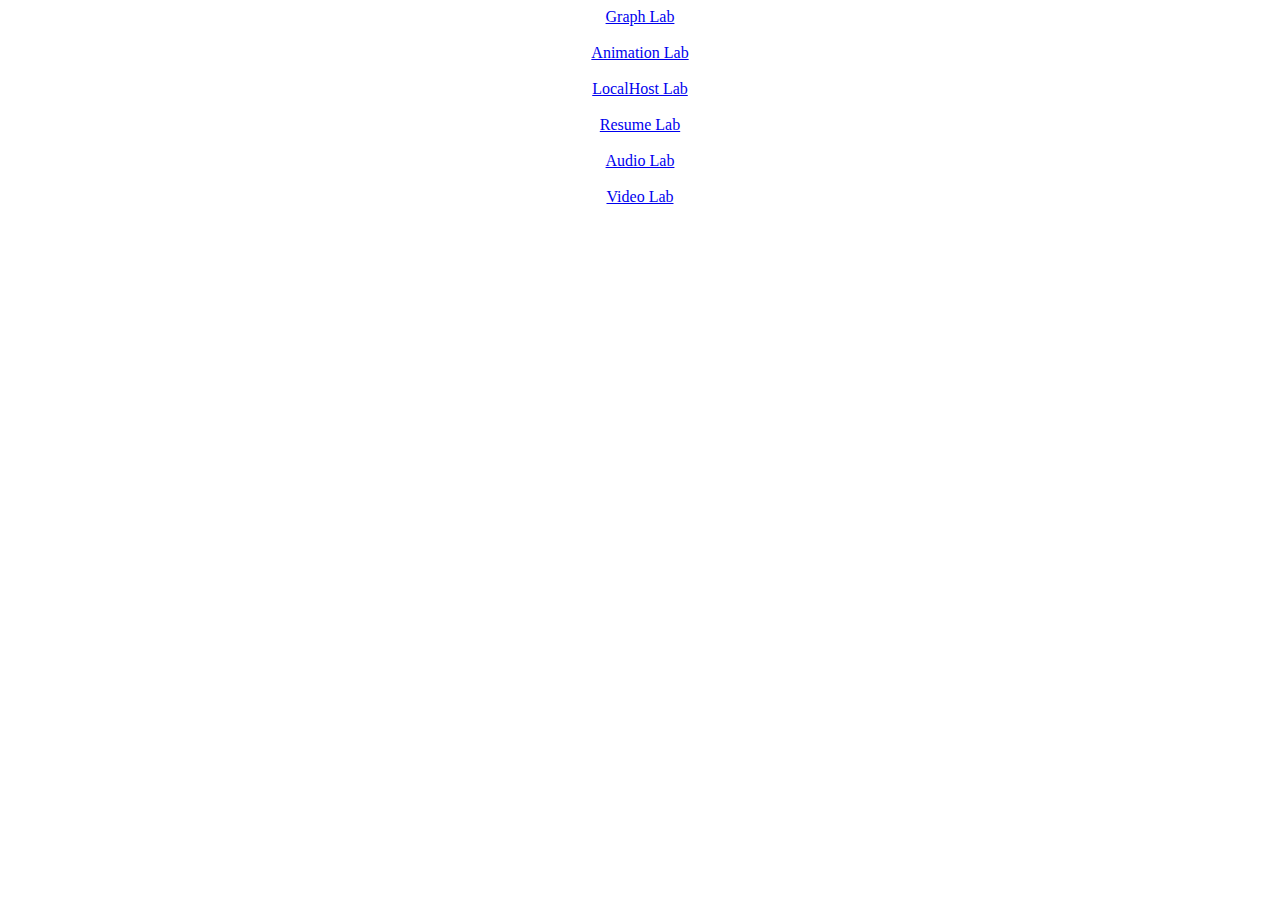
<file: labs/labs.html>
<!DOCTYPE html>
<html>
		<head>
			<meta charset="utf-8"/>
			<title>Labs</title>
		</head>
		<body>
			<center>
			<a href="bar_lab/graph.html">Graph Lab</a>
			<br><br>
			<a href="animation_lab/number.html">Animation Lab</a>
			<br><br>
			<a href="localhost_lab/localhost.html">LocalHost Lab</a>
			<br><br>
			<a href="resume_lab/resume.html">Resume Lab</a>
			<br><br>
			<a href="audio_lab/sound.html">Audio Lab</a>
			<br><br>
			<a href="video_lab/video.html">Video Lab</a>
			</center>
		</body>
</html>
</file>
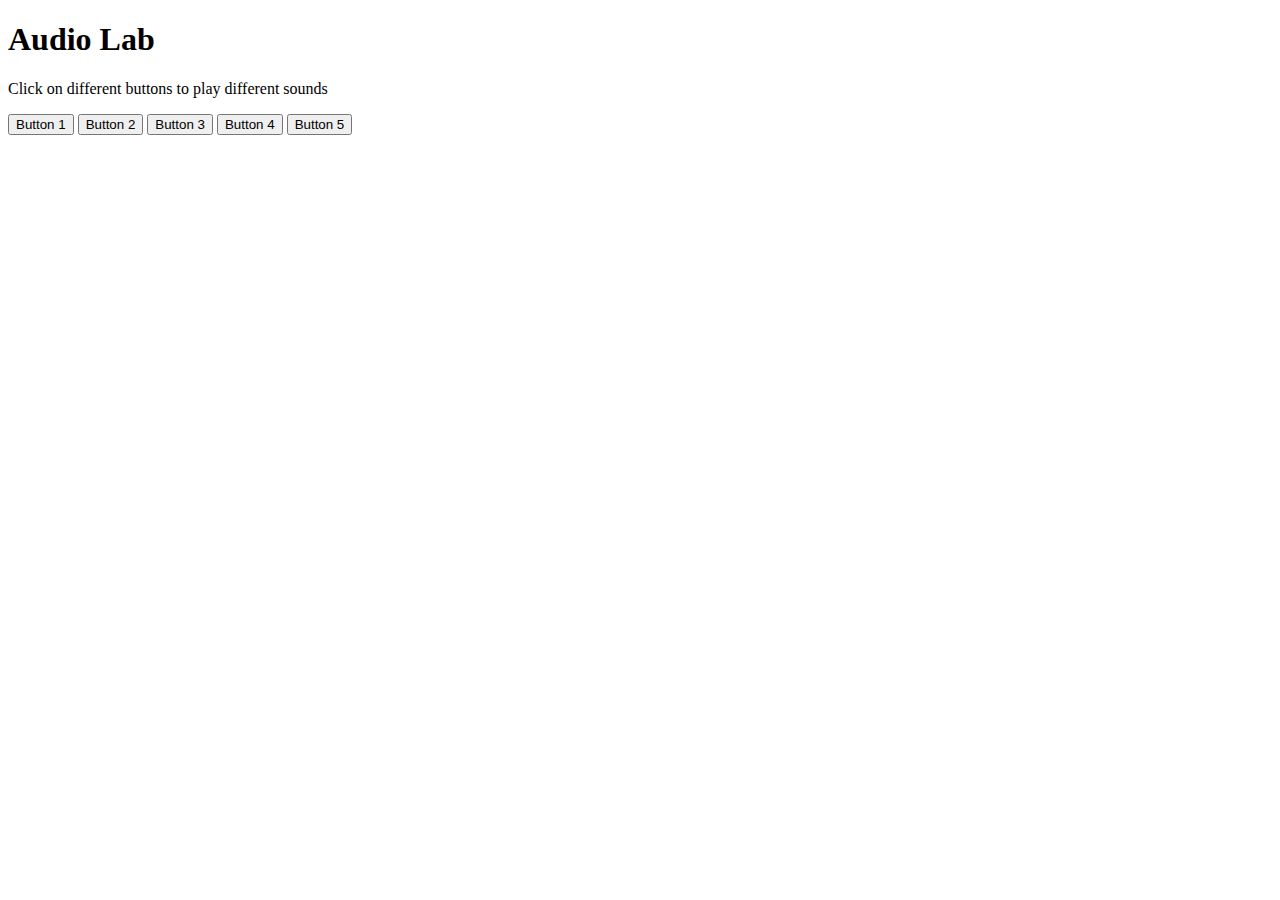
<file: labs/audio_lab/sound.html>
<!DOCTYPE html>
<html>
<head>

<style>
nav#nav1{ margin-top: 24px; }
nav#nav1 > a{ background:#B9E1FF; color:#000; padding:10px; text-decoration:none; border-radius:5px; font-family:"Arial Black", Gadget, sans-serif; }
nav#nav1 > a:hover{ background: #BBEA00; }
nav#nav1 > a:active{ background: #EEFFA8; }
</style>

<script>
var beep1 = new Audio();
beep1.src = "Basic_Rock_135.mp3";
var beep2 = new Audio();
beep2.src = "first_beat.mp3";
var beep3 = new Audio();
beep3.src = "Tamba_112.mp3";
var beep4 = new Audio();
beep4.src = "Boom_Chuk_130.mp3";
var beep5 = new Audio();
beep5.src = "Pounder_130.mp3";

</script>
</head>
<body>
  <h1>Audio Lab</h1>
  <p>Click on different buttons to play different sounds</p>
  <nav id="button">
    <button onclick="beep1.play()">Button 1</button>
    <button onclick="beep2.play()">Button 2</button>
    <button onclick="beep3.play()">Button 3</button>
    <button onclick="beep4.play()">Button 4</button>
    <button onclick="beep5.play()">Button 5</button>
  </nav>
</body>
</html>
</file>
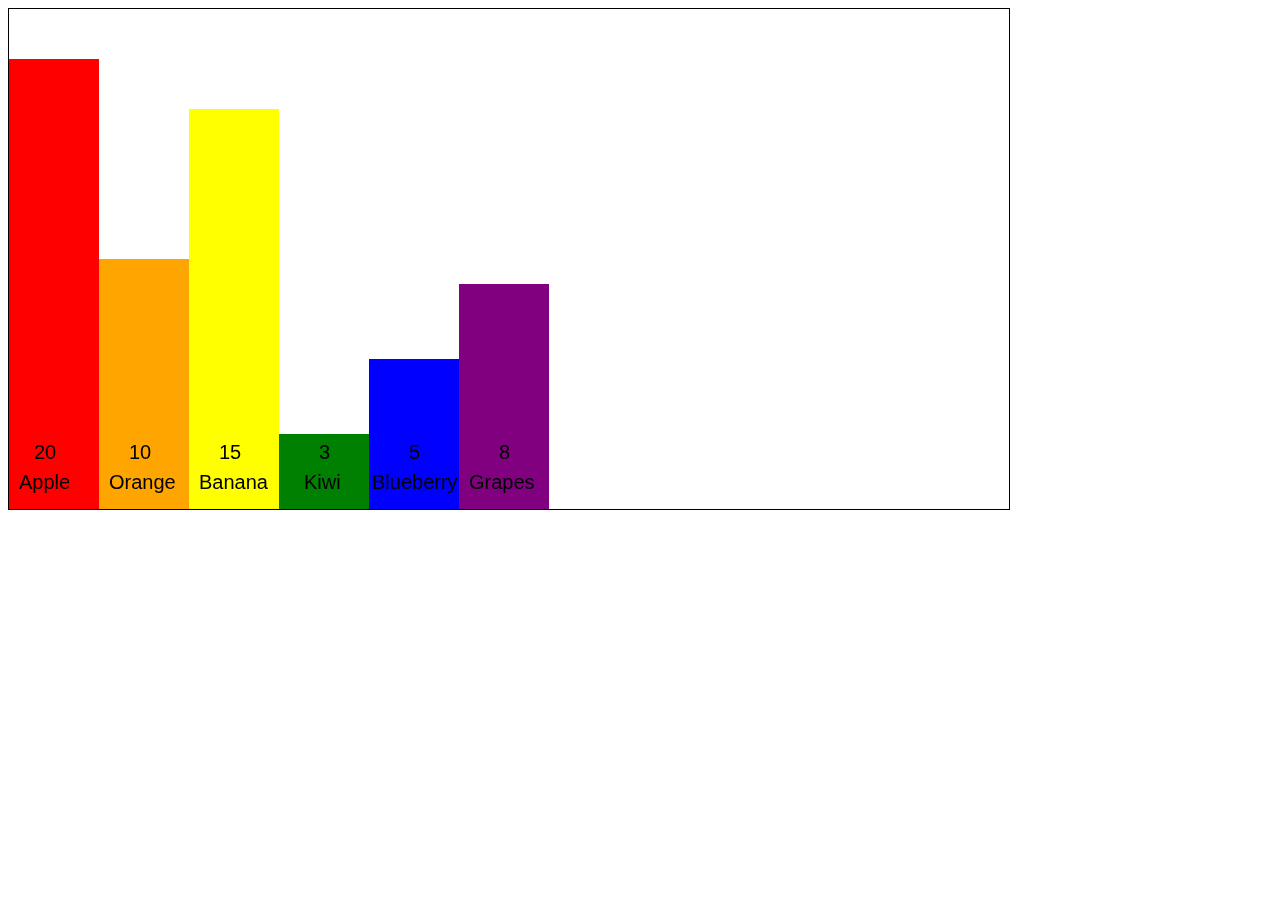
<file: labs/bar_lab/graph.html>
<!DOCTYPE html>
<html>
 <head>
  <meta charset="utf-8"/>
  <style type = "text/css">
       canvas{
           border: 1px solid black;
       }

 </style>
 </head>
 <body onload="draw();">
   <canvas id="canvas" width="1000" height="500"></canvas>
   <script src = "canvas.js"></script>
 </body>
</html>
</file>
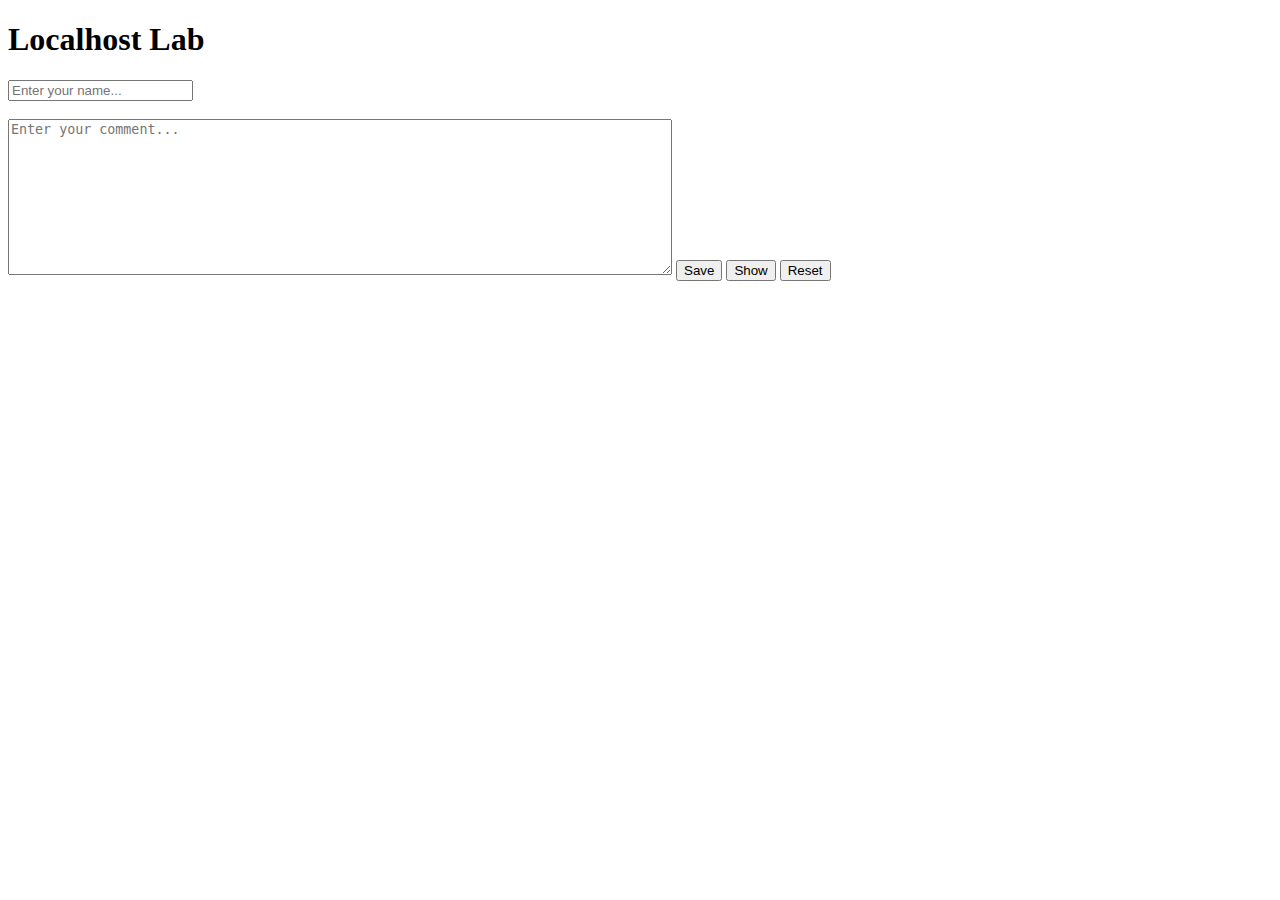
<file: labs/localhost_lab/localhost.html>
<!DOCTYPE html>
<html>
  <head>
    <title>Localhost Lab</title>
  </head>
<body>

<h1>Localhost Lab</h1>

<form id="myForm">
<input id="myName" placeholder="Enter your name..."/><br><br>
<textarea rows="10" cols="80" placeholder="Enter your comment..." id="myComment"></textarea>
<button onclick="save()">Save</button>
<button onclick="show()">Show</button>
<button onclick="reset()">Reset</button>
</form>

<script>
  function save(){
    var userName = document.getElementById("myName").value;
    var userComment = document.getElementById("myComment").value;
    localStorage.setItem("name",userName);
    localStorage.setItem("comment",userComment);
  }
  
  function show(){
    var showName = localStorage.getItem("name");
    var showComment = localStorage.getItem("comment");
    alert("You entered " + showName + " Your Comment " + showComment);
    //alert("You entered " + showComment);
  }

  function reset() {
    //document.getElementById("myName").reset();
    localStorage.clear();
}
</script>
</body>
</html>
</file>
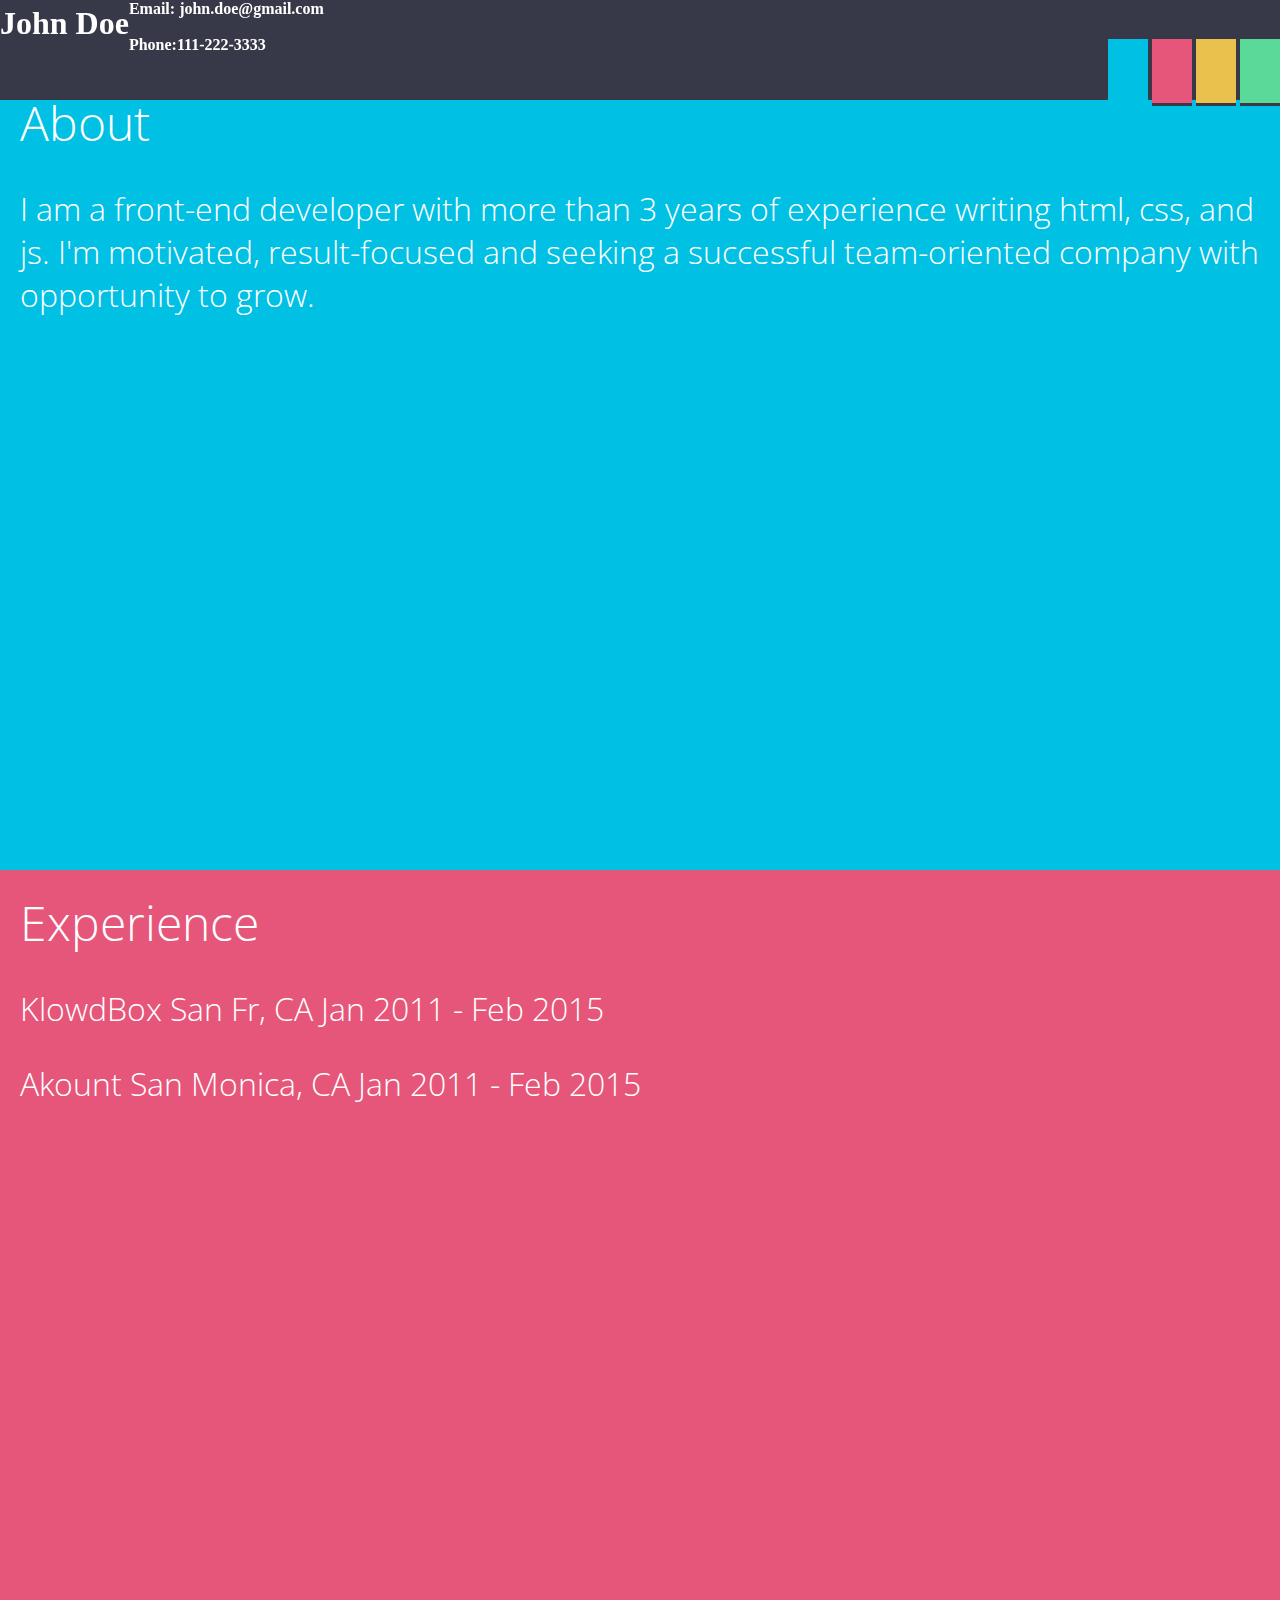
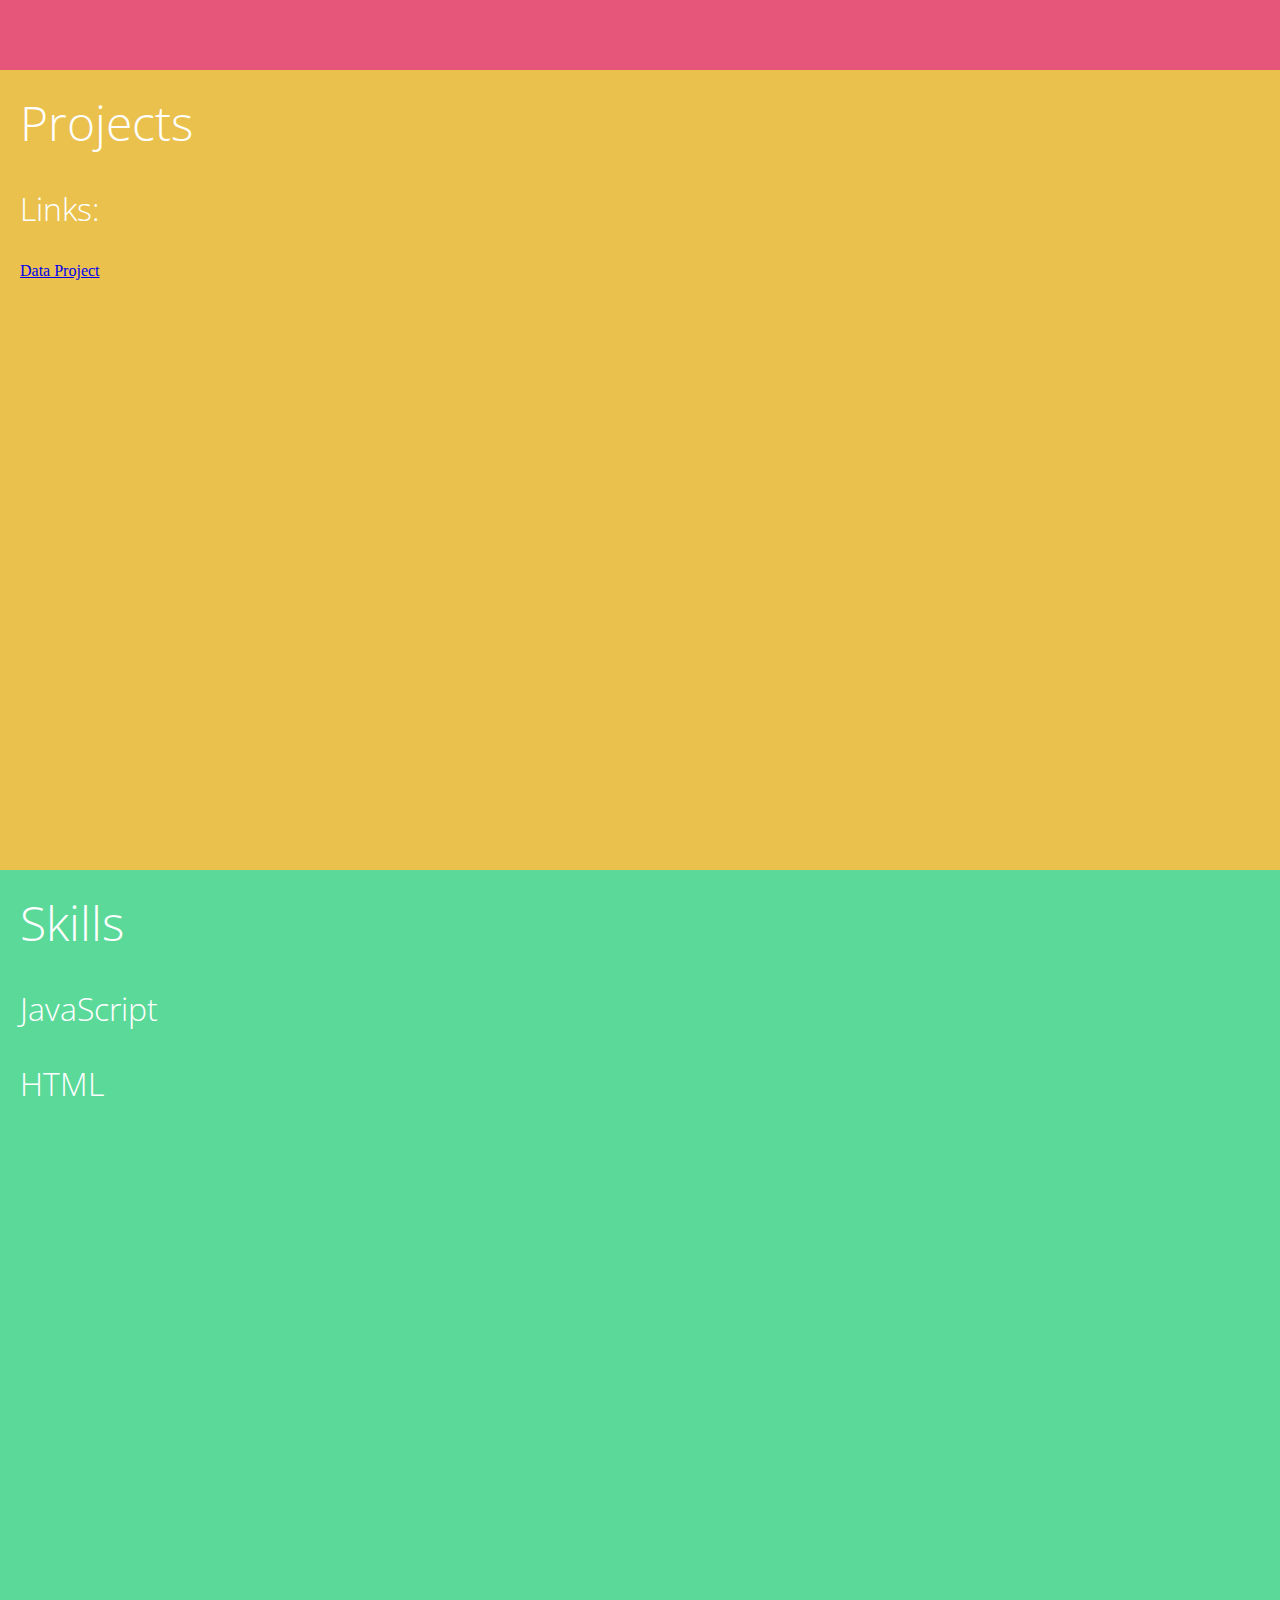
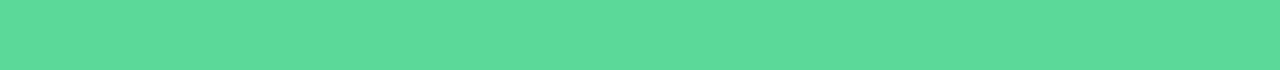
<file: labs/resume_lab/resume.html>
<!DOCTYPE html>
<html>
 <head>
  <meta charset="utf-8"/>
  <link rel="stylesheet" type="text/css" href="style.css">
  <script src = "https://cdnjs.cloudflare.com/ajax/libs/jquery/2.1.3/jquery.min.js"></script>
 </head>
 <body>
    <header>
        <h1>John Doe</h1><h2>Email: john.doe@gmail.com</h2><br><br>
        <h2>Phone:111-222-3333</h2>
        <nav role='navigation'>
          <ul>
            <li><a class="link-1 entypo-home active" href="#about"></a></li>
             <li><a class="link-2 entypo-picture" href="#experience"></a></li>
            <li><a class="link-3 entypo-user" href="#projects"></a></li>
            <li><a class="link-4 entypo-mail" href="#skills"></a></li>
          </ul>
        </nav>  
      </header>
      
      <section id="about">
        <h2>About</h2>
        
        <p>I am a front-end developer with more than 3 years of experience writing html, css, and js. I'm motivated, result-focused and seeking a successful team-oriented company with opportunity to grow.</p>
      </section>
      <section id="experience">
        <h2>Experience</h2>
        <p>KlowdBox
          San Fr, CA
          Jan 2011 - Feb 2015</p>
          <p>Akount
            San Monica, CA
            Jan 2011 - Feb 2015</p>
      </section>
      <section id="projects">
        <h2>Projects</h2>
        
        <p>Links:</p>
        <a href="data/data.html">Data Project</a>
      </section>
      <section id="skills">
        <h2>Skills</h2>
        <p>JavaScript</p>
        <p>HTML</p>
      </section>
      <script src = "canvas.js"></script>
</body>
</html>
</file>
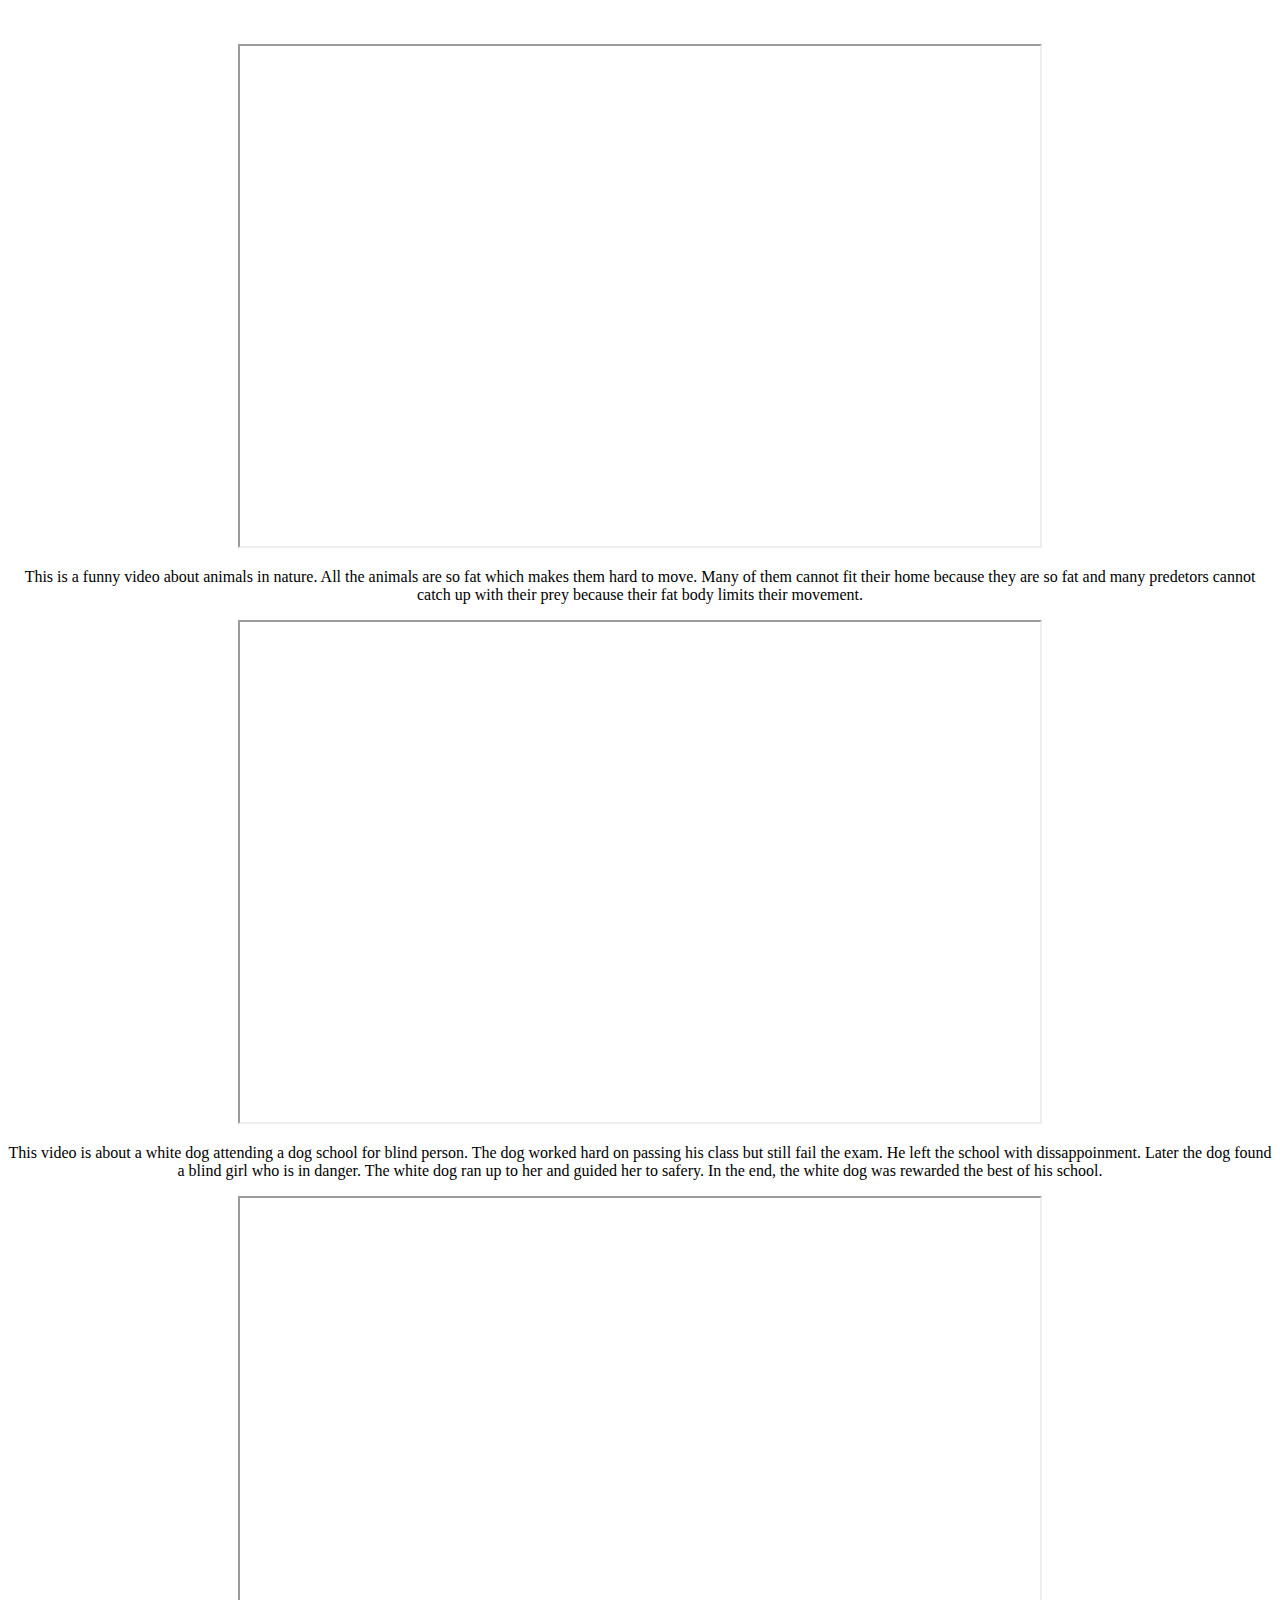
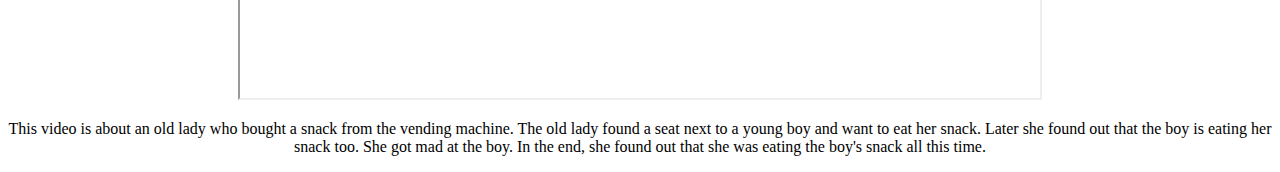
<file: labs/video_lab/video.html>
<!DOCTYPE html>
<html>
		<head>
			<meta charset="utf-8"/>
			<title>Shijing Zheng Web Project</title>
		</head>
		<body>
			<center>
			<br></br>
            <iframe width="800" height="500" src="https://www.youtube.com/embed/hwb4ozNE6w0">
            </iframe>
            <p>This is a funny video about animals in nature. All the animals are so fat which makes them hard to move.
                Many of them cannot fit their home because they are so fat and many predetors cannot catch up with their prey because
                their fat body limits their movement.
            </p>
            <iframe width="800" height="500" src="https://www.youtube.com/embed/07d2dXHYb94">
            </iframe>
            <p>This video is about a white dog attending a dog school for blind person. The dog worked hard on passing his
                class but still fail the exam. He left the school with dissappoinment. Later the dog found a blind girl who is in danger.
                The white dog ran up to her and guided her to safery. In the end, the white dog was rewarded the best of his school.
            </p>
            <iframe width="800" height="500" src="https://www.youtube.com/embed/38y_1EWIE9I">
            </iframe>
            <p>This video is about an old lady who bought a snack from the vending machine. The old lady found a seat next to a young boy and want to eat her snack. Later 
                she found out that the boy is eating her snack too. She got mad at the boy. In the end, she found out that she was eating the boy's snack all this time.
            </p>
			</center>

		</body>
</html>
</file>
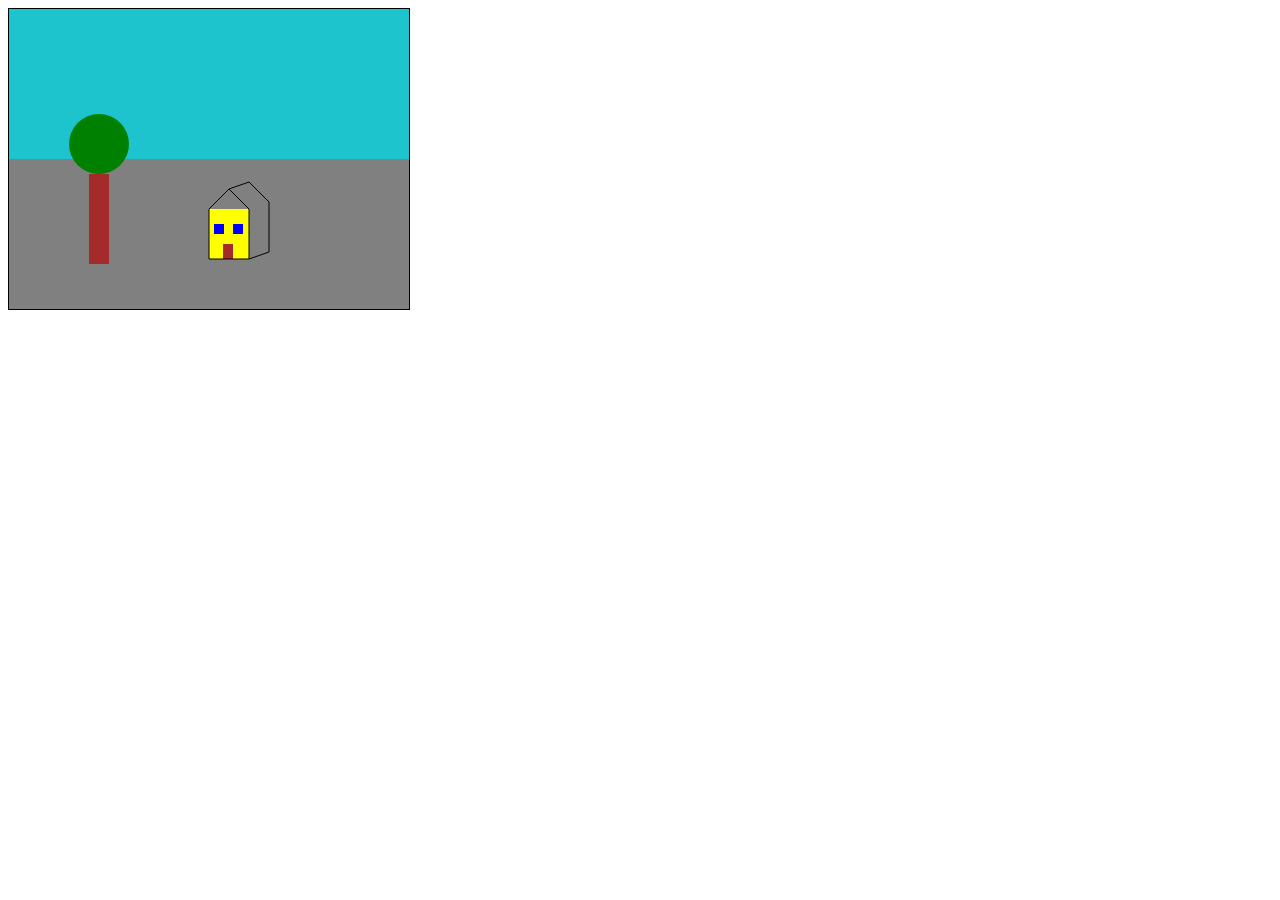
<file: projects/cartoon/cartoon.html>
<!DOCTYPE html>
<html>
 <head>
  <meta charset="utf-8"/>
  <style type = "text/css">
       canvas{
           border: 1px solid black;
       }

 </style>
 </head>
 <body onload="redrawCanvas3();">
   <canvas id="canvas3" width="400" height="300"></canvas>
   <script src = "canvas.js"></script>
 </body>
</html>
</file>
<file: labs/resume_lab/style.css>
@import url(https://fonts.googleapis.com/css?family=Meddon);
@import url(https://fonts.googleapis.com/css?family=Open+Sans:300italic,400italic,400,300);
@import url(http://weloveiconfonts.com/api/?family=entypo);

/* entypo */
[class*="entypo-"]:before {
  font-family: 'entypo', sans-serif;
}

body, ul, li {
  margin: 0;
  padding: 0;
}

body {
  background-color: #ccc;
}

header {
  width: 100%;
  height: 100px;
  box-sizing: border-box;
  background-color: #373948;
  position: fixed;
  top: 0px;
  left: 0px;
  padding: 0px 0px 0px 0px;
}

header h1 {
  float: left;
  margin: 5px 0px;
  color: white;
}

header h2 {
  float: left;
  margin: 0px 0px;
  color: white;
  font-size: 1em;
}

header nav ul {
  height: 70px;
  float: right;
}

header nav ul li {
  height: 70px;
  display: inline-block;
}

header nav ul li a {
  height: 30px;
  display: block;
  padding: 17px 20px;
  color: white;
  font-size: 2.2em;
  text-decoration: none;
  border-top: 3px solid #373948;
  border-bottom: 3px solid #373948;
  -webkit-transition: color 1s ease;
  -moz-transition: color 1s ease;
  -o-transition: color 1s ease;
  transition: color 1s ease;
}

header nav ul li a:hover{
  color: #373948;
}

header nav ul li a.active{
  height: 33px;
  border-bottom: none;
}

header nav ul li a.link-1 { background-color: #00c0e4; }
header nav ul li a.link-2 { background-color: #e6567a; }
header nav ul li a.link-3 { background-color: #eac14d; }
header nav ul li a.link-4 { background-color: #5bd999; }


section {
  width: 100%;
  height: 800px;
  box-sizing: border-box;
  padding: 20px;
  overflow: hidden;
}

section#about { background-color: #00c0e4; margin-top: 70px;}
section#experience { background-color:#e6567a ; }
section#projects { background-color: #eac14d; }
section#skills { background-color: #5bd999; }

section h2 {
  color: white;
  font-family: 'Open Sans', sans-serif;
  font-weight: 300;
  font-size: 3em;
  margin: 0px;
}
/*
section .illustration {
  width: 100%;
  height: 240px;
  border: 3px solid white;
  background: url(http://placekitten.com/g/800/240) no-repeat;
  margin-top: 15px;
}*/

section p {
  color: white;
  font-family: 'Open Sans', sans-serif;
  font-weight: 300;
  font-size: 2em; 
}
</file>
